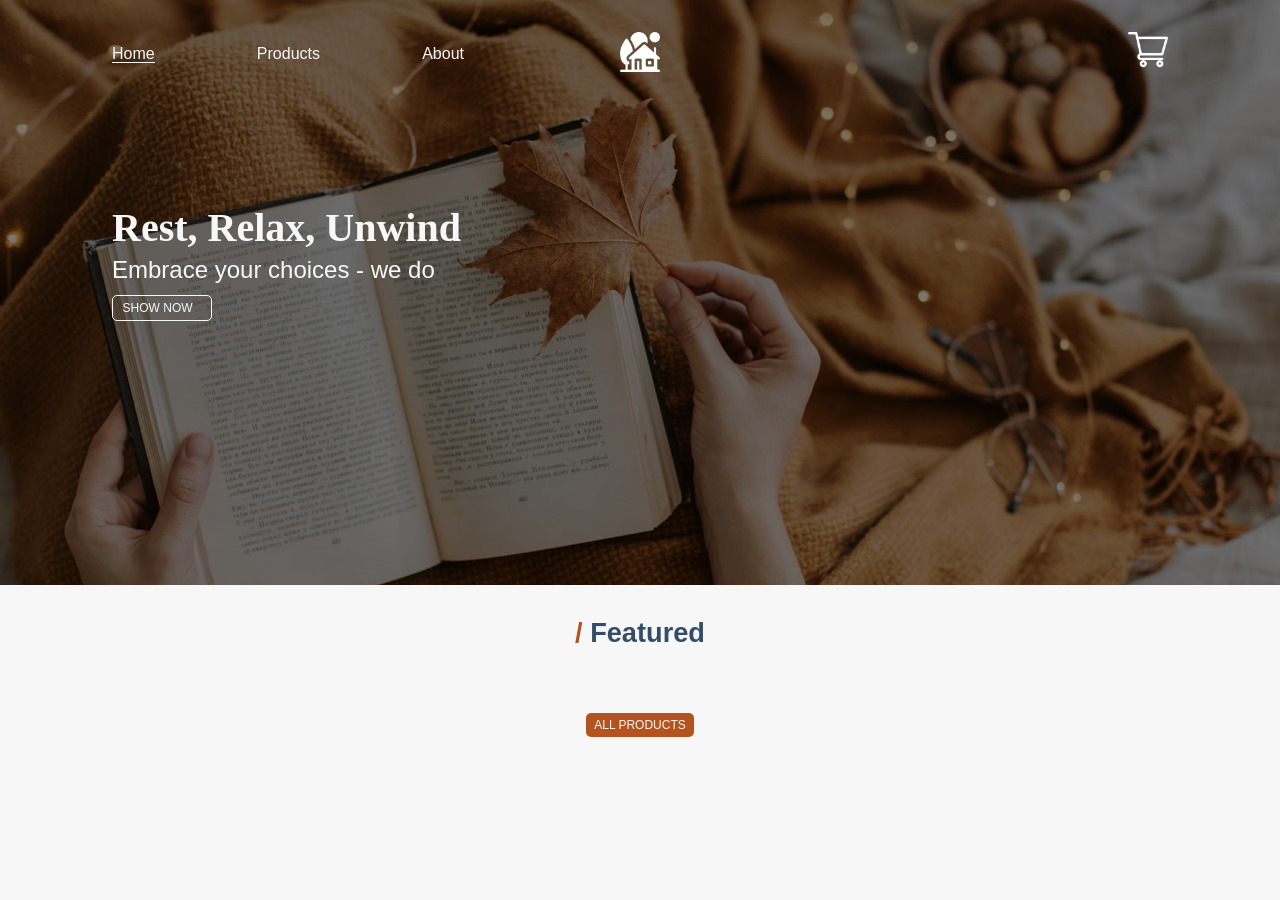
<file: index.html>
<!DOCTYPE html>
<html lang="en">

<head>
    <meta charset="UTF-8">
    <meta http-equiv="X-UA-Compatible" content="IE=edge">
    <meta name="viewport" content="width=device-width, initial-scale=1.0">
    <link rel="stylesheet" href="./css/main.css">
    <link rel="stylesheet" href="./css/home.css">
    <title>Home</title>
</head>

<body>
    <div class="home-wrapper">
        <div class="cart-wrapper">
            <div class="cart-header">
                <img class="close-cart" role="button" src="./img/close.png"></img>
                <h2>Your Bag</h2>
            </div>
            <ul class="cart-content">
                <!-- Dynamic data from JS -->
            </ul>
            <div class="cart-footer">
                <h2 class="total">Total:<span class="total-amount"></span></h2>
                <button class="checkout-button">checkout</button>
            </div>
        </div>
        <div class="main">
            <header class="header">
                <div class="nav-burger-wrapper">
                    <div class="nav-burger">
                        <span></span>
                    </div>
                </div>
                <nav class="nav">
                    <ul>
                        <li><a href="./index.html" class="home">Home</a></li>
                        <li><a href="./products.html">Products</a></li>
                        <li><a href="./about.html">About</a></li>
                    </ul>
                </nav>
                <strong class="logo">
                    <a href="./index.html">
                        <img src="./img/logo.png" alt="logo-img">
                    </a>
                </strong>
                <div class="cart-icon-wrapper">
                    <a class="cart-icon">
                        <span class="cart-icon-amount"></span>
                    </a>
                </div>
            </header>
            <div class="slogan">
                <h1>Rest, Relax, Unwind</h1>
                <h3>Embrace your choices - we do</h3>
                <a role="button" class="show-now-button" href="./products.html">Show Now</a>
            </div>
        </div>
        <div class="featured">
            <h2>Featured</h2>
            <ul class="featured-content">
                <!-- Dynamic data from JS -->
            </ul>
            <a href="./products.html" role="button" class="all-products">all products</a>
        </div>
    </div>

    <script type="module" src="./js/index.js"></script>
    <script type="module" src="./js/cart.js"></script>
    <script src="./js/burger.js"></script>
</body>

</html>
</file>
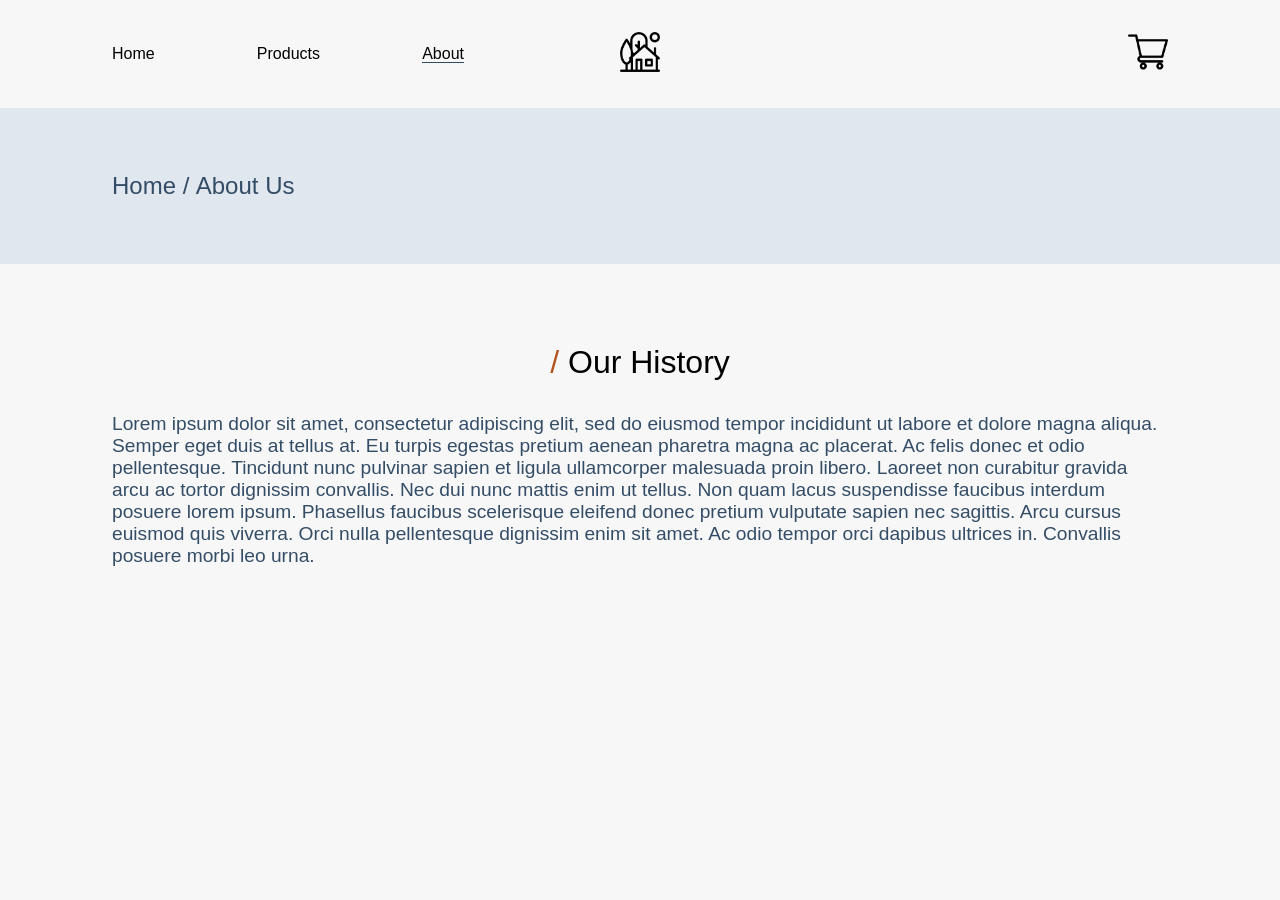
<file: about.html>
<!DOCTYPE html>
<html lang="en">

<head>
    <meta charset="UTF-8">
    <meta http-equiv="X-UA-Compatible" content="IE=edge">
    <meta name="viewport" content="width=device-width, initial-scale=1.0">
    <link rel="stylesheet" href="./css/main.css">
    <link rel="stylesheet" href="./css/about.css">
    <title>About Us</title>
</head>

<body>
    <div class="about-wrapper">
        <div class="cart-wrapper">
            <div class="cart-header">
                <img class="close-cart" role="button" src="./img/close.png"></img>
                <h2>Your Bag</h2>
            </div>
            <ul class="cart-content">
                <!-- Dynamic data from JS -->
            </ul>
            <div class="cart-footer">
                <h2 class="total">Total:<span class="total-amount"></span></h2>
                <button class="checkout-button">checkout</button>
            </div>
        </div>
        <header class="header">
            <div class="nav-burger-wrapper">
                <div class="nav-burger">
                    <span></span>
                </div>
            </div>
            <nav class="nav">
                <ul>
                    <li><a href="./index.html">Home</a></li>
                    <li><a href="./products.html">Products</a></li>
                    <li><a href="./about.html" class="about">About</a></li>
                </ul>
            </nav>
            <strong class="logo">
                <a href="./index.html">
                    <img src="./img/logo-black.png" alt="logo-img">
                </a>
            </strong>
            <div class="cart-icon-wrapper">
                <a class="cart-icon">
                    <span class="cart-icon-amount"></span>
                </a>
            </div>
        </header>
        <nav class="breadcrumbs">
            <ul>
                <li><a href="./index.html">Home</a></li>
                <li>About Us</li>
            </ul>
        </nav>
        <div class="main">
            <h1>Our History</h1>
            <p>Lorem ipsum dolor sit amet, consectetur adipiscing elit, sed do eiusmod tempor incididunt ut labore et
                dolore magna aliqua. Semper eget duis at tellus at. Eu turpis egestas pretium aenean pharetra magna ac
                placerat. Ac felis donec et odio pellentesque. Tincidunt nunc pulvinar sapien et ligula ullamcorper
                malesuada proin libero. Laoreet non curabitur gravida arcu ac tortor dignissim convallis. Nec dui nunc
                mattis enim ut tellus. Non quam lacus suspendisse faucibus interdum posuere lorem ipsum. Phasellus
                faucibus scelerisque eleifend donec pretium vulputate sapien nec sagittis. Arcu cursus euismod quis
                viverra. Orci nulla pellentesque dignissim enim sit amet. Ac odio tempor orci dapibus ultrices in.
                Convallis posuere morbi leo urna.</p>
        </div>
    </div>

    <script src="./js/burger.js"></script>
    <script type="module" src="./js/cart.js"></script>
</body>

</html>
</file>
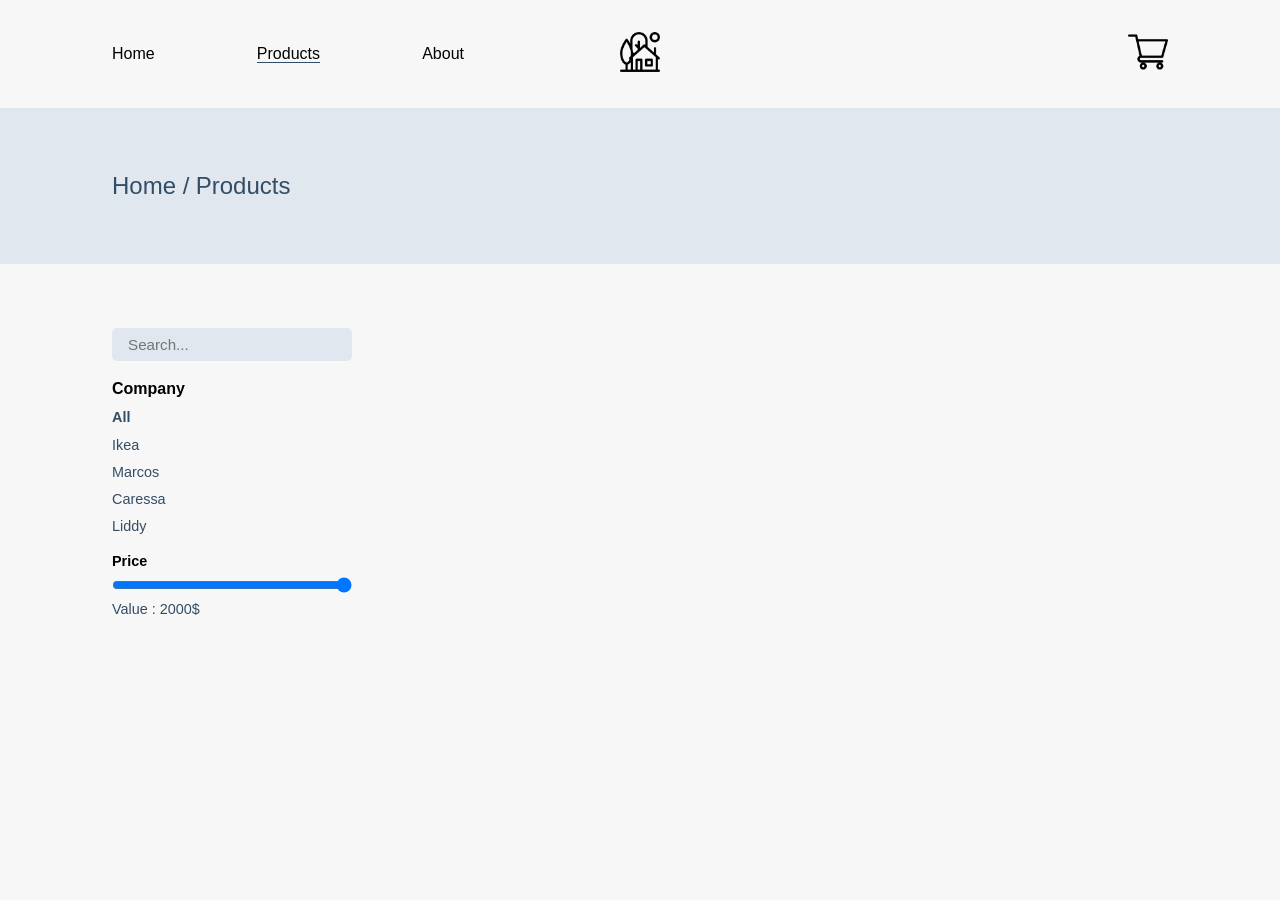
<file: products.html>
<!DOCTYPE html>
<html lang="en">

<head>
    <meta charset="UTF-8">
    <meta http-equiv="X-UA-Compatible" content="IE=edge">
    <meta name="viewport" content="width=device-width, initial-scale=1.0">
    <link rel="stylesheet" href="./css/main.css">
    <link rel="stylesheet" href="./css/products.css">
    <title>Products</title>
</head>

<body>
    <div class="products-wrapper">
        <div class="cart-wrapper">
            <div class="cart-header">
                <img class="close-cart" role="button" src="./img/close.png"></img>
                <h2>Your Bag</h2>
            </div>
            <ul class="cart-content">
                <!-- Dynamic data from JS -->
            </ul>
            <div class="cart-footer">
                <h2 class="total">Total:<span class="total-amount"></span></h2>
                <button class="checkout-button">checkout</button>
            </div>
        </div>
        <header class="header">
            <div class="nav-burger-wrapper">
                <div class="nav-burger">
                    <span></span>
                </div>
            </div>
            <nav class="nav">
                <ul>
                    <li><a href="./index.html">Home</a></li>
                    <li><a href="./products.html" class="products">Products</a></li>
                    <li><a href="./about.html">About</a></li>
                </ul>
            </nav>
            <strong class="logo">
                <a href="./index.html">
                    <img src="./img/logo-black.png" alt="logo-img">
                </a>
            </strong>
            <div class="cart-icon-wrapper">
                <a class="cart-icon">
                    <span class="cart-icon-amount"></span>
                </a>
            </div>
        </header>
        <nav class="breadcrumbs">
            <ul>
                <li><a href="./index.html">Home</a></li>
                <li>Products</li>
            </ul>
        </nav>
        <div class="main">
            <aside class="aside">
                <input type="search" id="search" class="search" placeholder="Search...">
                <nav class="filter">
                    <ul>
                        <h4>Company</h4>
                        <li data-brand="all" class="filter-button active-li">All</li>
                        <li data-brand="ikea" class="filter-button">Ikea</li>
                        <li data-brand="marcos" class="filter-button">Marcos</li>
                        <li data-brand="caressa" class="filter-button">Caressa</li>
                        <li data-brand="liddy" class="filter-button">Liddy</li>
                    </ul>
                </nav>
                <div class="range-wrapper">
                    <label for="#range">Price</label>
                    <input type="range" class="range-input" id="range" min="100" max="2000" value="2000" step="50">
                    <span class="range-element">Value : 2000$</span>
                </div>
            </aside>
            <ul class="content">
                <!-- Dynamic data from JS -->
            </ul>
        </div>
    </div>

    <script type="module" src="./js/products.js"></script>
    <script type="module" src="./js/cart.js"></script>
    <script src="./js/burger.js"></script>
</body>

</html>
</file>
<file: css/main.css>
* {
  margin: 0;
  padding: 0;
  box-sizing: border-box;
}

html,
body {
  width: 100%;
}

body {
  display: flex;
  min-height: 100vh;
  overflow-x: hidden;
  font-family: Verdana, Geneva, Tahoma, sans-serif;
  background-color: #F7F7F7;
}

.body-lock {
  overflow: hidden;
}

.cart-wrapper {
  position: fixed;
  overflow-y: auto;
  right: 0;
  z-index: 6;
  display: none;
  flex-direction: column;
  align-items: center;
  width: 30vw;
  height: 100vh;
  padding: 3rem 1rem;
  background-color: #F7F7F7;
}
@media (max-width: 1023px) {
  .cart-wrapper {
    width: 100vw;
    max-height: 100vh;
    overflow: scroll;
  }
}
.cart-wrapper .cart-header {
  width: 100%;
  display: flex;
  flex-direction: column;
}
.cart-wrapper .cart-header .close-cart {
  width: 5%;
  cursor: pointer;
}
@media (max-width: 1023px) {
  .cart-wrapper .cart-header .close-cart {
    width: 7%;
  }
}
.cart-wrapper .cart-header h2 {
  align-self: center;
  font-family: "Comic Sans MS", cursive;
  font-size: 1.8rem;
  margin-bottom: 2rem;
}
@media (max-width: 1023px) {
  .cart-wrapper .cart-header h2 {
    font-size: 2.2rem;
  }
}
.cart-wrapper .cart-content {
  width: 100%;
  display: flex;
  flex-direction: column;
}
.cart-wrapper .cart-content .cart-item {
  display: flex;
  flex-direction: row;
  flex-wrap: wrap;
  margin-bottom: 1rem;
}
.cart-wrapper .cart-content .cart-item img {
  width: 100px;
  height: 60px;
  margin-right: 0.8rem;
  border-radius: 5px;
}
@media (max-width: 1023px) {
  .cart-wrapper .cart-content .cart-item img {
    width: 130px;
    height: 90px;
  }
}
@media (max-width: 480px) {
  .cart-wrapper .cart-content .cart-item img {
    width: 110px;
    height: 70px;
  }
}
.cart-wrapper .cart-content .cart-item .name-price-remove {
  display: flex;
  flex-direction: column;
  align-items: flex-start;
}
.cart-wrapper .cart-content .cart-item .name-price-remove p {
  color: black;
}
.cart-wrapper .cart-content .cart-item .name-price-remove .name {
  font-size: 0.9rem;
}
@media (max-width: 1023px) {
  .cart-wrapper .cart-content .cart-item .name-price-remove .name {
    font-size: 1.2rem;
  }
}
@media (max-width: 480px) {
  .cart-wrapper .cart-content .cart-item .name-price-remove .name {
    font-size: 1rem;
  }
}
.cart-wrapper .cart-content .cart-item .name-price-remove .price {
  font-size: 0.8rem;
  margin-top: 0.1rem;
}
@media (max-width: 1023px) {
  .cart-wrapper .cart-content .cart-item .name-price-remove .price {
    font-size: 1.2rem;
  }
}
@media (max-width: 480px) {
  .cart-wrapper .cart-content .cart-item .name-price-remove .price {
    font-size: 1rem;
  }
}
.cart-wrapper .cart-content .cart-item .name-price-remove .remove {
  margin-top: 0.5rem;
  color: #344D67;
  border: none;
  background-color: transparent;
  cursor: pointer;
}
.cart-wrapper .cart-content .cart-item .name-price-remove .remove:hover {
  opacity: 0.5;
}
@media (max-width: 1023px) {
  .cart-wrapper .cart-content .cart-item .name-price-remove .remove {
    margin-top: 1rem;
    font-size: 1.2rem;
  }
}
@media (max-width: 480px) {
  .cart-wrapper .cart-content .cart-item .name-price-remove .remove {
    margin-top: 0.3rem;
    font-size: 1rem;
  }
}
.cart-wrapper .cart-content .cart-item .counter {
  margin-left: auto;
  height: 100%;
  display: flex;
  flex-direction: column;
}
@media (max-width: 1023px) {
  .cart-wrapper .cart-content .cart-item .counter {
    justify-content: space-between;
  }
}
.cart-wrapper .cart-content .cart-item .counter .arrow-up, .cart-wrapper .cart-content .cart-item .counter .arrow-down {
  font-size: 1.1rem;
  color: #B3541E;
  background-color: transparent;
  border: none;
  cursor: pointer;
}
.cart-wrapper .cart-content .cart-item .counter .arrow-up:hover, .cart-wrapper .cart-content .cart-item .counter .arrow-down:hover {
  font-weight: bold;
}
@media (max-width: 1023px) {
  .cart-wrapper .cart-content .cart-item .counter .arrow-up, .cart-wrapper .cart-content .cart-item .counter .arrow-down {
    font-size: 1.6rem;
    font-weight: bolder;
  }
}
@media (max-width: 480px) {
  .cart-wrapper .cart-content .cart-item .counter .arrow-up, .cart-wrapper .cart-content .cart-item .counter .arrow-down {
    font-size: 1.4rem;
  }
}
.cart-wrapper .cart-content .cart-item .counter .items-available {
  font-size: 0.9rem;
  color: #344D67;
}
@media (max-width: 1023px) {
  .cart-wrapper .cart-content .cart-item .counter .items-available {
    font-size: 1.2rem;
  }
}
@media (max-width: 480px) {
  .cart-wrapper .cart-content .cart-item .counter .items-available {
    font-size: 1.1rem;
  }
}
.cart-wrapper .cart-footer {
  width: 100%;
  margin-top: auto;
  display: flex;
  flex-direction: column;
  align-items: center;
}
.cart-wrapper .cart-footer .total {
  font-size: 1.8rem;
  font-family: "Comic Sans MS", cursive;
  margin-bottom: 1rem;
}
@media (max-width: 1023px) {
  .cart-wrapper .cart-footer .total {
    font-size: 2rem;
  }
}
.cart-wrapper .cart-footer .checkout-button {
  width: 50%;
  margin-top: auto;
  padding: 0.2rem;
  border: none;
  color: #F7F7F7;
  background-color: #B3541E;
  border-radius: 5px;
  cursor: pointer;
  transition: background-color 0.2s ease-in-out;
}
.cart-wrapper .cart-footer .checkout-button:hover {
  background-color: rgba(179, 85, 30, 0.7);
}
@media (max-width: 1023px) {
  .cart-wrapper .cart-footer .checkout-button {
    font-size: 1.2rem;
    padding: 0.5rem;
  }
}

.cart-wrapper-display {
  display: flex;
}

.header {
  width: 100%;
  display: flex;
  flex-direction: row;
  justify-content: space-between;
  padding: 2rem 7rem;
}
@media (max-width: 1023px) {
  .header {
    padding: 0;
  }
}
.header .nav-burger-wrapper {
  display: none;
  flex: 1 1 25%;
  cursor: pointer;
  transition: opacity 0.2s ease-in-out;
}
.header .nav-burger-wrapper:hover {
  opacity: 0.5;
}
@media (max-width: 1023px) {
  .header .nav-burger-wrapper {
    display: flex;
    padding: 2rem 0 0 6rem;
    z-index: 5;
  }
}
@media (max-width: 720px) {
  .header .nav-burger-wrapper {
    padding: 2rem 0 0 4rem;
  }
}
@media (max-width: 480px) {
  .header .nav-burger-wrapper {
    padding: 2rem 0 0 2rem;
  }
}
.header .nav-burger-wrapper .nav-burger {
  position: absolute;
  display: block;
  width: 40px;
  height: 30px;
  margin-top: 0.5rem;
}
.header .nav-burger-wrapper .nav-burger:before, .header .nav-burger-wrapper .nav-burger:after {
  position: absolute;
  width: 100%;
  height: 2px;
  content: "";
  background-color: black;
  transition: all 0.2s ease-in-out;
}
.header .nav-burger-wrapper .nav-burger:before {
  top: 0;
}
.header .nav-burger-wrapper .nav-burger:after {
  bottom: 0;
}
.header .nav-burger-wrapper .nav-burger span {
  position: absolute;
  top: 50%;
  width: 100%;
  height: 2px;
  content: "";
  background-color: black;
  transition: all 0.2s ease-in-out;
}
.header .nav-burger-wrapper .nav-burger-active:before {
  top: 15px;
  transform: rotate(45deg);
}
.header .nav-burger-wrapper .nav-burger-active:after {
  top: 15px;
  transform: rotate(-45deg);
}
.header .nav-burger-wrapper .nav-burger-active span {
  transform: scale(0);
}
.header nav {
  display: flex;
  flex: 1 1 25%;
}
@media (max-width: 1023px) {
  .header nav {
    position: absolute;
    z-index: 4;
    display: none;
    height: 100vh;
    width: 100vw;
    background-color: #e1e7ee;
  }
}
.header nav ul {
  width: 100%;
  display: flex;
  flex-direction: row;
  justify-content: space-between;
  align-items: center;
  list-style: none;
}
@media (max-width: 1023px) {
  .header nav ul {
    margin-top: 10rem;
    flex-direction: column;
    justify-content: flex-start;
    align-items: center;
  }
}
.header nav ul li {
  margin-left: 0.5rem;
  transition: opacity 0.2s ease-in-out;
}
@media (max-width: 1023px) {
  .header nav ul li {
    margin: 3rem 0 0 0;
  }
}
.header nav ul li:first-of-type {
  margin-left: 0;
}
.header nav ul li:hover {
  opacity: 0.5;
}
.header nav ul li a {
  color: #F7F7F7;
}
@media (max-width: 1023px) {
  .header nav ul li a {
    font-size: 1.5rem;
  }
}
.header .nav-active {
  display: block;
}

a {
  font-size: 1rem;
  text-decoration: none;
  transition: opacity 0.2s ease-in-out;
}

.logo {
  display: flex;
  flex: 1 1 25%;
  justify-content: center;
}
@media (max-width: 1023px) {
  .logo {
    padding-top: 2rem;
    z-index: 5;
  }
}
.logo a img {
  width: 40px;
  height: 40px;
  cursor: pointer;
  transition: opacity 0.2s ease-in-out;
}
.logo a img:hover {
  opacity: 0.5;
}

.cart-icon-wrapper {
  display: flex;
  flex-direction: column;
  flex: 1 1 25%;
  align-items: flex-end;
}
@media (max-width: 1023px) {
  .cart-icon-wrapper {
    padding: 2rem 6rem 0 0;
    z-index: 5;
  }
}
@media (max-width: 720px) {
  .cart-icon-wrapper {
    padding: 2rem 4rem 0 0;
  }
}
@media (max-width: 480px) {
  .cart-icon-wrapper {
    padding: 2rem 2rem 0 0;
  }
}
.cart-icon-wrapper .cart-icon {
  position: absolute;
  width: 40px;
  height: 40px;
  background-image: url("../img/cart-black.png");
  background-size: contain;
  background-repeat: no-repeat;
  cursor: pointer;
  transition: opacity 0.3s ease-in-out;
}
.cart-icon-wrapper .cart-icon:hover {
  opacity: 0.5;
}
.cart-icon-wrapper .cart-icon .cart-amount-added {
  position: absolute;
  background-color: #B3541E;
  width: 20px;
  height: 20px;
  font-size: 0.75rem;
  border-radius: 50%;
  color: #F7F7F7;
  display: flex;
  justify-content: center;
  align-items: center;
  right: -10px;
  top: -7px;
}

.breadcrumbs {
  padding: 4rem 7rem;
  margin-bottom: 2rem;
  background-color: #e1e7ee;
}
@media (max-width: 1023px) {
  .breadcrumbs {
    padding: 2rem 0 0 6rem;
    margin-bottom: 0;
    background-color: transparent;
  }
}
@media (max-width: 720px) {
  .breadcrumbs {
    padding: 2rem 0 0 4rem;
  }
}
@media (max-width: 480px) {
  .breadcrumbs {
    padding: 2rem 0 0 2rem;
  }
}
.breadcrumbs ul {
  display: flex;
  flex-direction: row;
}
.breadcrumbs ul li {
  margin-right: 0.4rem;
  list-style: none;
  font-size: 1.5rem;
  color: #344D67;
}
.breadcrumbs ul li:after {
  content: " /";
}
.breadcrumbs ul li:last-of-type:after {
  content: "";
}
@media (max-width: 720px) {
  .breadcrumbs ul li {
    font-size: 1.2rem;
  }
}
.breadcrumbs ul li a {
  color: #344D67;
  font-size: 1.5rem;
  cursor: pointer;
  transition: opacity 0.2s ease-in-out;
}
.breadcrumbs ul li a:hover {
  opacity: 0.5;
}
@media (max-width: 720px) {
  .breadcrumbs ul li a {
    font-size: 1.2rem;
  }
}

.item {
  display: flex;
  flex-direction: column;
  align-items: center;
}
.item img {
  width: 240px;
  height: 160px;
  margin-bottom: 0.3rem;
  border-radius: 7px;
}
.item p {
  margin-bottom: 0.1rem;
  color: #344D67;
  font-size: 0.9rem;
}
.item p:last-of-type {
  margin-bottom: 0.3rem;
  font-weight: 550;
  color: black;
}
.item .buy-button {
  padding: 0.1rem 1rem;
  color: #F7F7F7;
  background-color: #B3541E;
  border: none;
  border-radius: 5px;
  cursor: pointer;
  transition: background-color 0.2s ease-in-out;
}
.item .buy-button:hover {
  background-color: rgba(179, 85, 30, 0.7);
}

.not-enough-items {
  background-color: red;
}

/*# sourceMappingURL=main.css.map */
</file>
<file: css/home.css>
.home-wrapper {
  width: 100%;
  display: flex;
  flex-direction: column;
}
.home-wrapper .main {
  width: 100%;
  height: 65vh;
  display: flex;
  flex-direction: column;
  background-image: linear-gradient(rgba(0, 0, 0, 0.527), rgba(0, 0, 0, 0.5)), url("../img/cosy.jpeg");
  background-repeat: no-repeat;
  background-size: cover;
}
@media (max-width: 1023px) {
  .home-wrapper .main {
    height: 100vh;
  }
}
.home-wrapper .main .header .nav-burger-wrapper .nav-burger:before, .home-wrapper .main .header .nav-burger-wrapper .nav-burger:after {
  background-color: #F7F7F7;
}
.home-wrapper .main .header .nav-burger-wrapper .nav-burger span {
  background-color: #F7F7F7;
}
@media (max-width: 1023px) {
  .home-wrapper .main .header .nav {
    background-color: #B3541E;
  }
}
.home-wrapper .main .header .nav li a {
  color: #F7F7F7;
}
.home-wrapper .main .header .nav li .home {
  border-bottom: 1px solid #F7F7F7;
}
.home-wrapper .main .header .cart-icon-wrapper .cart-icon {
  background-image: url("../img/cart.png");
}
.home-wrapper .main .slogan {
  padding: 6rem 0 0 7rem;
  display: flex;
  flex-direction: column;
  color: #F7F7F7;
}
@media (max-width: 1023px) {
  .home-wrapper .main .slogan {
    padding: 14rem 0 0 6rem;
  }
}
@media (max-width: 720px) {
  .home-wrapper .main .slogan {
    padding: 12rem 4rem 0 4rem;
  }
}
@media (max-width: 480px) {
  .home-wrapper .main .slogan {
    padding: 8rem 2rem 0 2rem;
  }
}
.home-wrapper .main .slogan h1 {
  margin-bottom: 0.3rem;
  font-size: 2.5rem;
  font-family: "Comic Sans MS", cursive;
}
@media (max-width: 1023px) {
  .home-wrapper .main .slogan h1 {
    margin-bottom: 2rem;
  }
}
.home-wrapper .main .slogan h3 {
  margin-bottom: 0.7rem;
  font-size: 1.5rem;
  font-weight: 500;
}
@media (max-width: 1023px) {
  .home-wrapper .main .slogan h3 {
    margin-bottom: 2rem;
  }
}
.home-wrapper .main .slogan .show-now-button {
  width: 100px;
  padding: 0.3rem 0.6rem;
  text-decoration: none;
  font-size: 0.75rem;
  text-transform: uppercase;
  border: 0.1px solid #F7F7F7;
  border-radius: 5px;
  background-color: transparent;
  color: #F7F7F7;
  cursor: pointer;
  transition: opacity 0.2s ease-in-out;
}
.home-wrapper .main .slogan .show-now-button:hover {
  opacity: 1;
  background-color: rgba(252, 248, 243, 0.2);
}
@media (max-width: 720px) {
  .home-wrapper .main .slogan .show-now-button {
    padding: 0.5rem;
  }
}
.home-wrapper .featured {
  display: flex;
  flex-direction: column;
  align-items: center;
  padding: 2rem 10rem;
}
@media (max-width: 1023px) {
  .home-wrapper .featured {
    display: none;
  }
}
.home-wrapper .featured h2 {
  margin-bottom: 2rem;
  font-size: 1.7rem;
  color: #344D67;
}
.home-wrapper .featured h2:before {
  content: "/ ";
  color: #B3541E;
}
.home-wrapper .featured .featured-content {
  width: 100%;
  display: flex;
  flex-direction: row;
  justify-content: space-evenly;
  align-items: center;
  gap: 1rem;
  margin-bottom: 2rem;
}
.home-wrapper .featured .all-products {
  padding: 0.3rem 0.5rem;
  border: none;
  border-radius: 5px;
  font-size: 0.75rem;
  text-transform: uppercase;
  text-decoration: none;
  color: #F7F7F7;
  background-color: #B3541E;
  cursor: pointer;
  transition: background-color 0.2s ease-in-out;
}
.home-wrapper .featured .all-products:hover {
  background-color: rgba(179, 85, 30, 0.7);
}

/*# sourceMappingURL=home.css.map */
</file>
<file: css/about.css>
.about-wrapper {
  display: flex;
  flex-direction: column;
}
.about-wrapper .header .nav li a {
  color: black;
}
.about-wrapper .header .nav li .about {
  border-bottom: 1px solid #344D67;
}
.about-wrapper .main {
  display: flex;
  flex-direction: column;
  align-items: center;
  padding: 3rem 7rem;
}
@media (max-width: 1023px) {
  .about-wrapper .main {
    padding: 3rem 4rem;
  }
}
.about-wrapper .main h1 {
  margin-bottom: 2rem;
  color: black;
  font-size: 2rem;
  font-weight: 500;
}
.about-wrapper .main h1:before {
  content: "/ ";
  color: #B3541E;
}
.about-wrapper .main p {
  color: #344D67;
  font-size: 1.2rem;
}

/*# sourceMappingURL=about.css.map */
</file>
<file: css/products.css>
.products-wrapper {
  display: flex;
  flex-direction: column;
  width: 100%;
}
.products-wrapper .header .nav ul li a {
  color: black;
}
.products-wrapper .header .nav ul li .products {
  border-bottom: 1px solid #344D67;
}
.products-wrapper .main {
  width: 100%;
  display: flex;
  flex-direction: row;
  justify-content: space-between;
  padding: 2rem 7rem;
}
@media (max-width: 1023px) {
  .products-wrapper .main {
    flex-direction: column;
    padding: 2rem 6rem 0 6rem;
  }
}
@media (max-width: 720px) {
  .products-wrapper .main {
    padding: 2rem 4rem 2rem 4rem;
  }
}
@media (max-width: 480px) {
  .products-wrapper .main {
    padding: 2rem 2rem 2rem 2rem;
  }
}
.products-wrapper .main .aside {
  display: flex;
  flex-direction: column;
  flex: 1 1 20%;
  margin-right: 2rem;
}
@media (max-width: 1023px) {
  .products-wrapper .main .aside {
    flex: 1 1 100%;
    margin: 0 0 2rem 0;
  }
}
.products-wrapper .main .aside .search {
  width: 240px;
  margin-bottom: 1.2rem;
  padding: 0.5rem 1rem;
  font-size: 0.95rem;
  border-radius: 5px;
  color: black;
  background-color: #e1e7ee;
  border: none;
  outline: none;
}
@media (max-width: 1023px) {
  .products-wrapper .main .aside .search {
    width: 100%;
    margin-bottom: 1rem;
  }
}
.products-wrapper .main .aside .filter ul {
  margin-bottom: 1.2rem;
  font-size: 0.9rem;
  color: black;
  font-weight: 550;
}
@media (max-width: 1023px) {
  .products-wrapper .main .aside .filter ul {
    margin-bottom: 1rem;
  }
}
@media (max-width: 1023px) {
  .products-wrapper .main .aside .filter ul {
    display: flex;
    flex-direction: row;
    justify-content: space-between;
  }
}
.products-wrapper .main .aside .filter ul .active-li {
  font-weight: bolder;
}
.products-wrapper .main .aside .filter ul h4 {
  margin-bottom: 0.7rem;
  color: black;
  font-size: 1rem;
  color: black;
}
@media (max-width: 1023px) {
  .products-wrapper .main .aside .filter ul h4 {
    display: none;
  }
}
.products-wrapper .main .aside .filter ul li {
  margin-bottom: 0.7rem;
  color: #344D67;
  font-size: 0.9rem;
  font-weight: 200;
  list-style: none;
  cursor: pointer;
  transition: opacity 0.2s ease-in-out;
}
.products-wrapper .main .aside .filter ul li:hover {
  opacity: 0.5;
}
.products-wrapper .main .aside .range-wrapper {
  display: flex;
  flex-direction: column;
}
@media (max-width: 1023px) {
  .products-wrapper .main .aside .range-wrapper {
    flex-direction: row;
    justify-content: space-between;
    width: 100%;
  }
}
.products-wrapper .main .aside .range-wrapper label {
  margin-bottom: 0.5rem;
  color: black;
  font-size: 0.9rem;
  font-weight: 550;
}
.products-wrapper .main .aside .range-wrapper .range-input {
  margin-bottom: 0.5rem;
  width: 240px;
}
@media (max-width: 1023px) {
  .products-wrapper .main .aside .range-wrapper .range-input {
    width: 50%;
  }
}
@media (max-width: 480px) {
  .products-wrapper .main .aside .range-wrapper .range-input {
    width: 40%;
  }
}
.products-wrapper .main .aside .range-wrapper .range-element {
  color: #344D67;
  font-size: 0.9rem;
  font-weight: 200;
}
.products-wrapper .main .content {
  display: flex;
  flex-direction: row;
  flex: 1 1 80%;
  flex-wrap: wrap;
  justify-content: flex-start;
  gap: 2rem;
}
@media (max-width: 1023px) {
  .products-wrapper .main .content {
    flex: 1 1 100%;
    justify-content: space-between;
  }
}
@media (max-width: 720px) {
  .products-wrapper .main .content {
    flex-direction: column;
    align-items: center;
  }
}

/*# sourceMappingURL=products.css.map */
</file>
